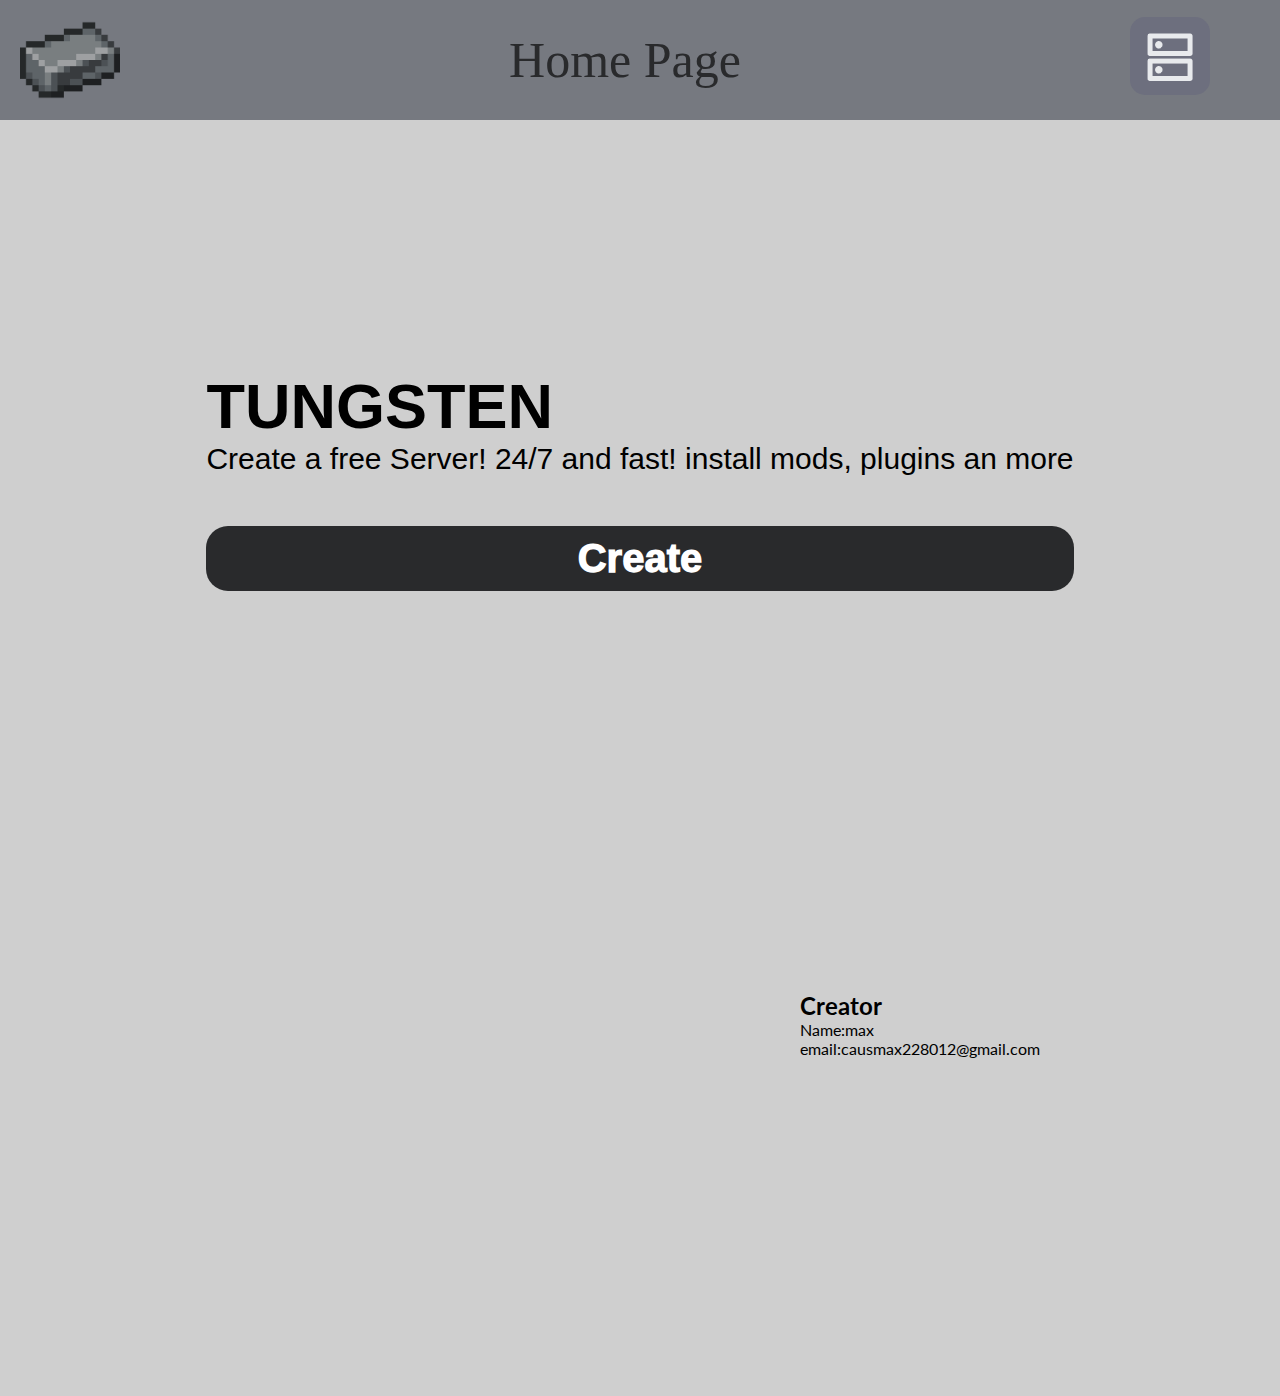
<file: tungsten/index.html>
<!DOCTYPE html>
<html lang="en">
  <head>
    <meta charset="UTF-8" />
    <meta name="viewport" content="width=device-width, initial-scale=1.0" />
    <title>Tungstgen</title>
    <link rel="stylesheet" href="./css/indexStyle.css" />
  </head>
  <body>
    <header>
      <img width="100" src="./img/tungsten_logo.png" alt="tungsten_logo" />
      <h2>Home Page</h2>
      <ul>
        <li><a href="./server_list.html"><img width="60" src="./img/server_list_icon.png" alt=""></a></li>
      </ul>
    </header>

    <main>
      <div class="main_text">
        <h2>TUNGSTEN</h2>
        <p>
          Create a free Server! 24/7 and fast! install mods, plugins an more
        </p>
        <a href="./server_list.html">Create</a>
      </div>
    </main>
    <div class="video_introduction">
      <iframe
        width="560"
        height="315"
        src="https://www.youtube.com/embed/slsbRJ2oDXY?si=9PhInW1TWf3DMa8o"
        title="YouTube video player"
        frameborder="0"
        allow="accelerometer; autoplay; clipboard-write; encrypted-media; gyroscope; picture-in-picture; web-share"
        referrerpolicy="strict-origin-when-cross-origin"
        allowfullscreen
      ></iframe>
      <div class="author_name">
        <h2>Creator</h2>
        <p>Name:max</p>
        <p>email:causmax228012@gmail.com</p>
      </div>
    </div>
  </body>
</html>
</file>
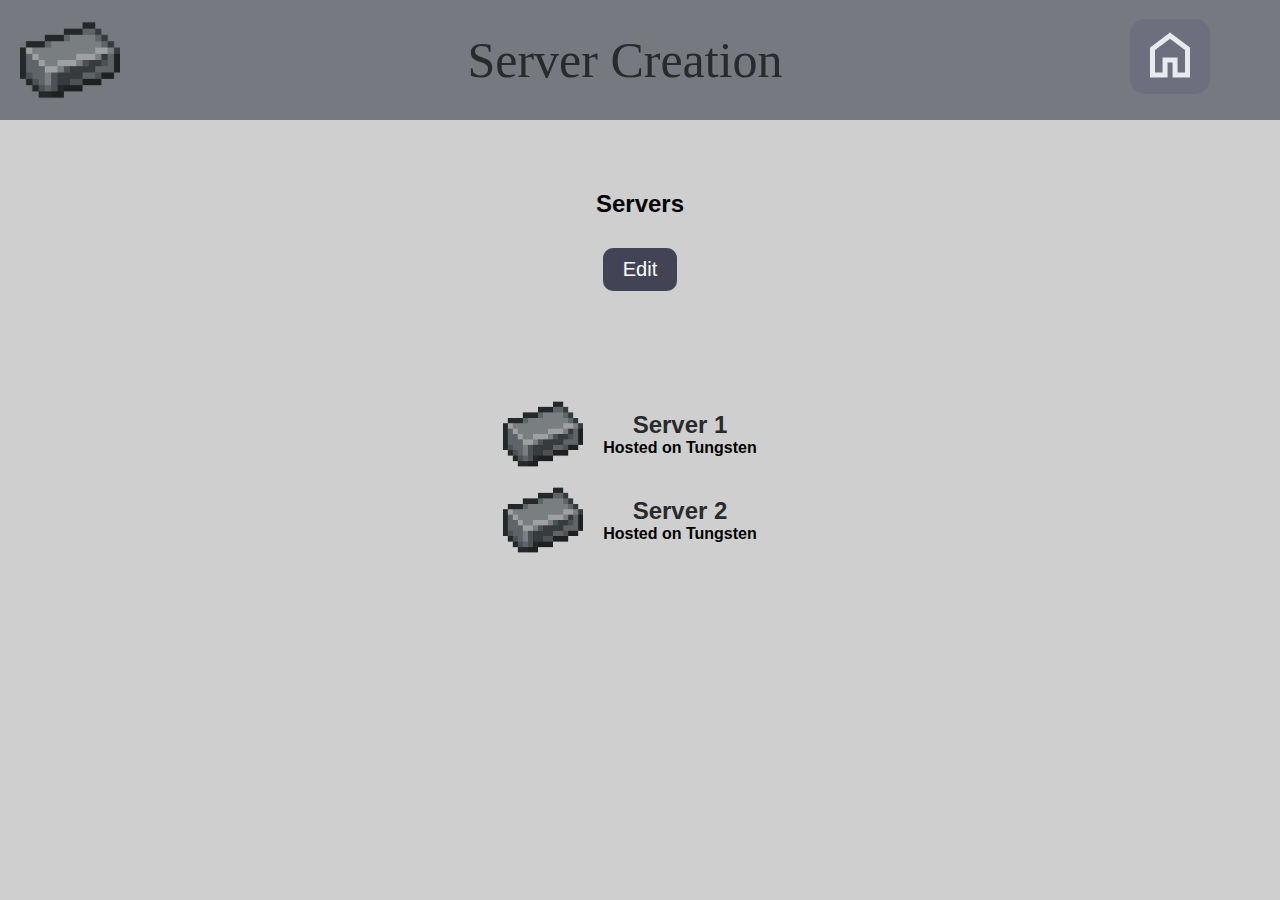
<file: tungsten/server_list.html>
<!DOCTYPE html>
<html lang="en">
  <head>
    <meta charset="UTF-8" />
    <meta name="viewport" content="width=device-width, initial-scale=1.0" />
    <title>Tungstgen Server Creation</title>
    <link rel="stylesheet" href="./css/server_listStyle.css" />
  </head>
  <body>
    <header>
      <img width="100" src="./img/tungsten_logo.png" alt="tungsten_logo" />
      <h2>Server Creation</h2>
      <ul>
        <li>
          <a href="./index.html"
            ><img width="60" src="./img/home_icon.png" alt=""
          /></a>
        </li>
      </ul>
    </header>

    <main>
      <div class="server_creation_title">
        <div class="creationtext">
          <h2>Servers</h2>
          <a href="#">Edit</a>
        </div>
      </div>
      <div class="server_creation">
        <img width="80" src="./img/tungsten_logo.png" alt="" />
        <div class="creationtext">
          <h2><a href="#">Server 1</a></h2>
          <p>Hosted on Tungsten</p>
        </div>
      </div>

      <div class="server_creation">
        <img width="80" src="./img/tungsten_logo.png" alt="" />
        <div class="creationtext">
          <h2><a href="#">Server 2</a></h2>
          <p>Hosted on Tungsten</p>
        </div>
      </div>
    </main>
  </body>
</html>
</file>
<file: tungsten/css/indexStyle.css>
@import url('https://fonts.googleapis.com/css2?family=Atkinson+Hyperlegible+Next:ital,wght@0,200..800;1,200..800&family=Lato:ital,wght@0,100;0,300;0,400;0,700;0,900;1,100;1,300;1,400;1,700;1,900&family=Roboto:ital,wght@0,100..900;1,100..900&display=swap');


* {
    margin: 0;
    padding: 0;
  }
body {
    background-color: #cfcfcf;
    
}
header {
    display: flex;
    background-color: #767980;
    justify-content: space-between;
    align-items: center;
    padding: 10px 20px;
    
    
}
header ul {
    list-style: none;
    display: flex;
    
}

header h2 {
    color: #292a2c;
    font-weight: 50;
    font-size: 50px;
    font-family: Impact;
}

header ul li a {
    
    text-decoration: none;
    color: white;
    background-color: #6d6f7e;
    border-radius: 15px;
    padding-top: 30px;
    padding-right: 10px;
    padding-left: 10px;
    font-size: 40px;
    font-weight: 0;
    margin-right: 50px;
    font-family:"Lato", serif;
    
  }

header ul li a:hover{
    background-color: #424455;
}
  

main {
    font-family:'Gill Sans', 'Gill Sans MT', Calibri, 'Trebuchet MS', sans-serif;
    display: flex;
    justify-content: center;
    display: flex;
    padding: 250px 0px;
}


.main_text{
    font-size: 42px;
    margin-bottom:40px;
}
.main_text p {
    font-size: 30px;
    margin-bottom: 50px;

}
.main_text a {
    display: flex;
    justify-content: center;
    text-decoration: none;
    font-size: 40px;
    font-weight: 1000;
    color: white;
    background-color: #292a2c;
    padding: 10px 40px;
    border-radius: 22px;
}
.main_text a:hover {
    background-color: #3b3c3f;
}

.video_introduction{
    display: flex;
    justify-content: center;
    margin: 100px
}
.author_name {
    margin: 10px 20px;
    font-family: "Lato", sherif;

}
</file>
<file: tungsten/css/server_listStyle.css>
* {
    margin: 0;
    padding: 0;
  }
body {
    background-color: #cfcfcf;
    
}
header {
    display: flex;
    background-color: #767980;
    justify-content: space-between;
    align-items: center;
    padding: 10px 20px;
    
}
header ul {
    list-style: none;
    display: flex;
    
}

header h2 {
    color: #292a2c;
    font-weight: 50;
    font-size: 50px;
    font-family: Impact;
}

header ul li a {
    
    text-decoration: none;
    color: white;
    background-color: #6d6f7e;
    border-radius: 15px;
    padding-top: 30px;
    padding-right: 10px;
    padding-left: 10px;
    font-size: 40px;
    font-weight: 0;
    margin-right: 50px;
    font-family:"Lato", serif;
    
  }

header ul li a:hover{
    background-color: #424455;
}

.server_creation_title {
    font-family:'Gill Sans', 'Gill Sans MT', Calibri, 'Trebuchet MS', sans-serif;
    display: flex;
    justify-content: center;
    display: flex;
    padding: 50px 0px;
    font-size: px;
}

.server_creation{
    display: flex;
    justify-content: center;
}


.creationtext{
    padding: 20px 20px;
    display: flex;
    flex-direction: column;
    align-items: center;
}
.server_creation_title a{
    text-decoration: none;
    background-color: #424455;
    border-radius: 10px;
    color: white;
    font-size: 20px;
    margin: 30px;
    padding: 10px 20px;
}

.creationtext h2 a{
    text-decoration: none;
    font-family:'Franklin Gothic Medium', 'Arial Narrow', Arial, sans-serif ;
    color: #292a2c;

}

.creationtext p {
    font-family: Arial, Helvetica, sans-serif;
    font-weight: 600;
}
</file>
